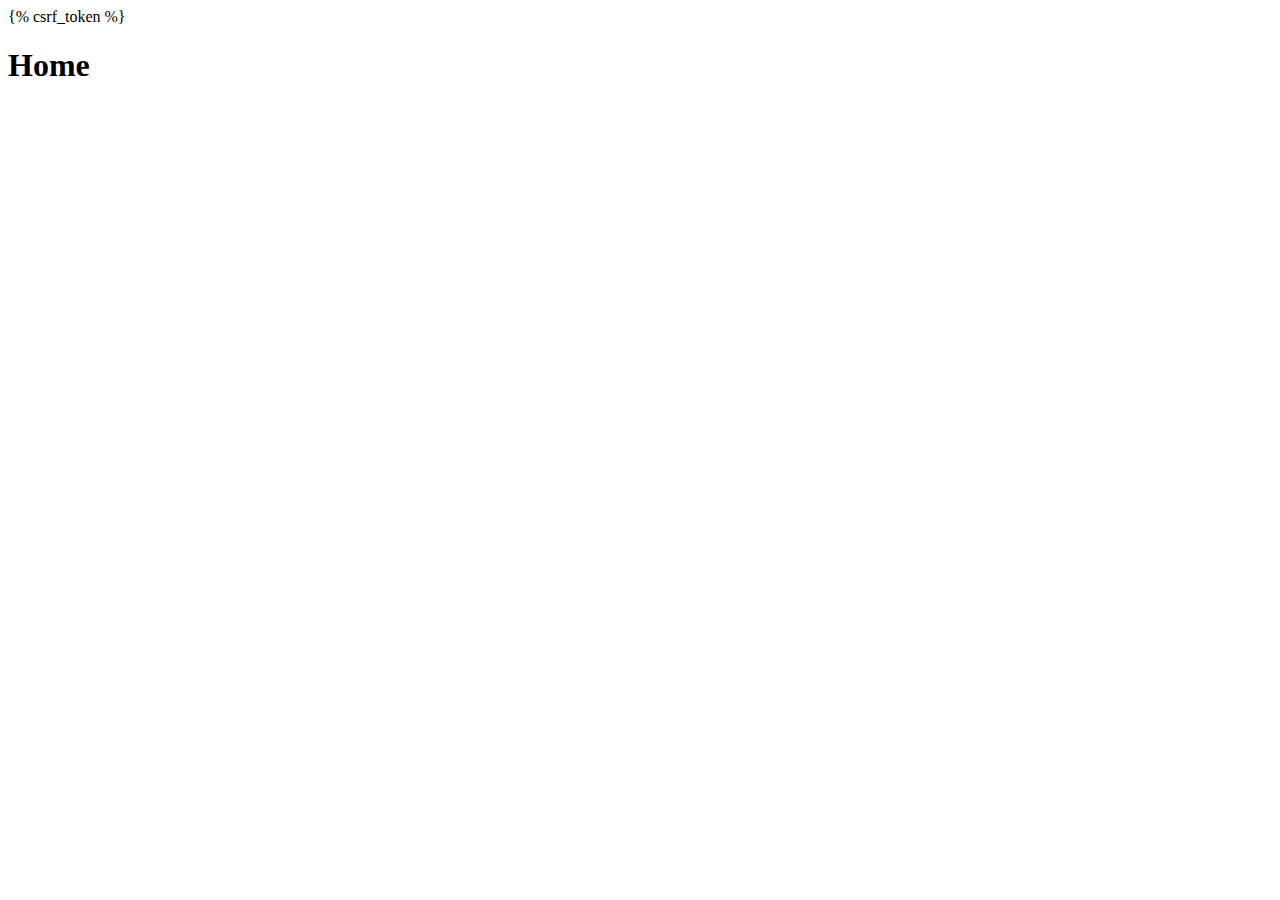
<file: templates/crm/index.html>
<!DOCTYPE html>
<html lang="en">
<head>
    {% csrf_token %}
    <meta charset="UTF-8">
    <meta name="viewport" content="width=device-width, initial-scale=1.0">
    <title>Document</title>
</head>
<body>
    <h1>Home</h1>
</body>
</html>
</file>
